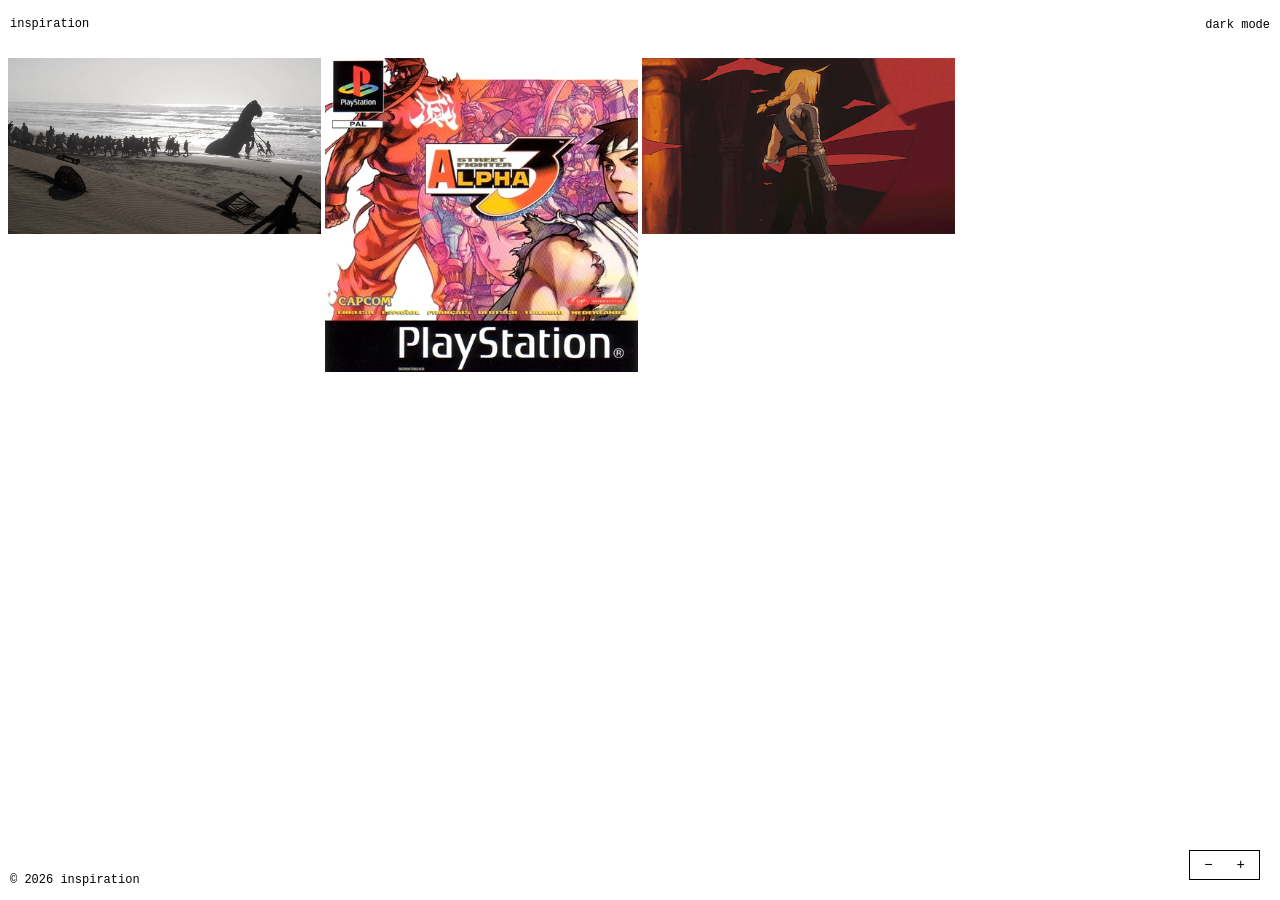
<file: index.html>
<!DOCTYPE html>
<html lang="en">
<head>
    <meta charset="UTF-8">
    <meta name="viewport" content="width=device-width, initial-scale=1.0">
    <meta name="description" content="a moodboard of creative works that inspire me">
    <title>inspiration</title>
    <link rel="stylesheet" href="css/style.css">
</head>
<body>
    <header>
        <a href="index.html" class="site-title">inspiration</a>
        <div class="header-controls">
            <button id="theme-toggle" aria-label="Switch to dark mode">dark mode</button>
        </div>
    </header>

    <main>
        <div class="masonry-grid" id="masonry-grid"></div>
    </main>

    <div class="grid-controls" id="grid-controls" aria-label="Grid size">
        <button id="grid-smaller" aria-label="Smaller images">−</button>
        <button id="grid-bigger" aria-label="Bigger images">+</button>
    </div>

    <footer>
        <!-- <div class="footer-links">
            <a href="#">about</a>
            <a href="#">contact</a>
            <a href="#">rss</a>
        </div> -->
        <div>© 2026 inspiration</div>
    </footer>

    <script src="js/app.js"></script>
</body>
</html>
</file>
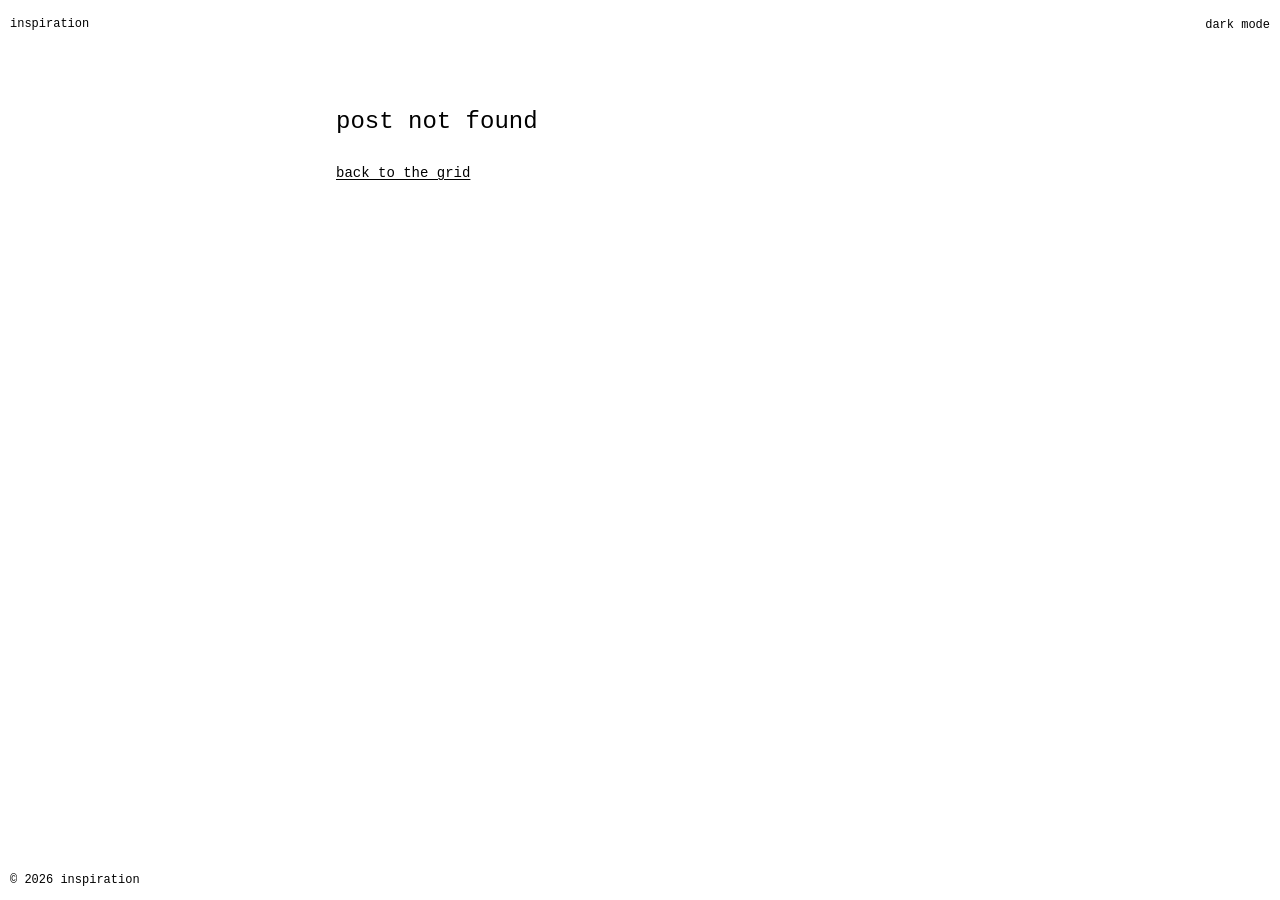
<file: post.html>
<!DOCTYPE html>
<html lang="en">
<head>
    <meta charset="UTF-8">
    <meta name="viewport" content="width=device-width, initial-scale=1.0">
    <title>inspiration</title>
    <link rel="stylesheet" href="css/style.css">
</head>
<body>
    <header>
        <a href="index.html" class="site-title">inspiration</a>
        <div class="header-controls">
            <button id="theme-toggle" aria-label="Switch to dark mode">dark mode</button>
        </div>
    </header>

    <main>
        <article class="detail-page">
            <h1 id="detail-title"></h1>
            <div class="gallery" id="detail-gallery"></div>
            <div class="description" id="detail-description"></div>
            <div class="related-section" id="related-section">
                <h3>related_</h3>
                <div class="related-grid" id="related-grid"></div>
            </div>
        </article>
    </main>

    <footer>
        <!-- <div class="footer-links">
            <a href="#">about</a>
            <a href="#">contact</a>
            <a href="#">rss</a>
        </div> -->
        <div>© 2026 inspiration</div>
    </footer>

    <script src="js/app.js"></script>
</body>
</html>
</file>
<file: css/style.css>
/* ============================================
   inspiration — minimal moodboard gallery
   ============================================ */

* {
    margin: 0;
    padding: 0;
    box-sizing: border-box;
}

:root {
    --bg: #ffffff;
    --fg: #000000;
    --border: #000000;
    --columns: 4;
}

body {
    font-family: courier, "courier new", serif;
    background: var(--bg);
    color: var(--fg);
    line-height: 1.6;
    transition: background 0.2s, color 0.2s;
    display: flex;
    flex-direction: column;
    min-height: 100vh;
}

body.dark-mode {
    --bg: #000000;
    --fg: #ffffff;
    --border: #ffffff;
}

/* ============ Header ============ */

header {
    height: 50px;
    padding: 0px 10px;
    display: flex;
    align-items: center;
    justify-content: space-between;
    /* border-bottom: 1px solid var(--border); */
    background: var(--bg);
}

.site-title {
    font-size: 12px;
    text-transform: lowercase;
    font-weight: 400;
    text-decoration: none;
    color: var(--fg);
}

.site-title:hover {
    text-decoration: underline;
}

.header-controls button {
    background: none;
    border: none;
    cursor: pointer;
    font-family: inherit;
    font-size: 12px;
    color: var(--fg);
    /* padding adjusted to zero */
    padding: 0px 0px;
}

.header-controls button:hover {
    text-decoration: underline;
}

/* ============ Masonry Grid ============ */

main {
    padding: 8px;
    flex: 1 0 auto;   /* grow, don't shrink */
}

.masonry-grid {
    column-count: var(--columns);
    column-gap: 4px;
}

.grid-item {
    break-inside: avoid;
    margin-bottom: 4px;
}

.grid-item a {
    display: block;
    text-decoration: none;
    color: inherit;
}

.grid-item img {
    width: 100%;
    height: auto;
    display: block;
}

/* Grid size variations */
.masonry-grid.small {
    --columns: 6;
}

.masonry-grid.large {
    --columns: 2;
}

@media (max-width: 1200px) {
    .masonry-grid { --columns: 3; }
    .masonry-grid.small { --columns: 4; }
    .masonry-grid.large { --columns: 3; }
}

@media (max-width: 800px) {
    .masonry-grid { --columns: 2; }
    .masonry-grid.small { --columns: 3; }
    .masonry-grid.large { --columns: 2; }
}

@media (max-width: 500px) {
    .masonry-grid { --columns: 1; }
    .masonry-grid.small { --columns: 2; }
    .masonry-grid.large { --columns: 1; }
}

/* ============ Detail Page ============ */

.detail-page {
    max-width: 640px;
    margin: 0 auto;
    padding: 48px 16px;
}

.detail-page h1 {
    font-size: 24px;
    font-weight: 400;
    margin-bottom: 24px;
    text-transform: lowercase;
    line-height: 1.3;
}

.detail-page .description {
    font-size: 14px;
    margin-bottom: 40px;
    line-height: 1.8;
    white-space: pre-wrap;
}

.data-error {
    font-size: 14px;
    line-height: 1.8;
    color: var(--fg);
    opacity: 0.8;
}

.detail-page .description a {
    color: var(--fg);
    text-decoration: underline;
    text-underline-offset: 2px;
}

.gallery img {
    width: 100%;
    height: auto;
    display: block;
    margin-bottom: 16px;
}

.related-section {
    margin-top: 64px;
}

.related-section h3 {
    font-size: 14px;
    font-weight: 400;
    margin-bottom: 16px;
    text-transform: lowercase;
}

.related-grid {
    column-count: 3;
    column-gap: 4px;
}

.related-grid .grid-item {
    margin-bottom: 4px;
}

@media (max-width: 800px) {
    .related-grid { column-count: 2; }
}

@media (max-width: 500px) {
    .related-grid { column-count: 1; }
}

/* ============ Footer ============ */

footer {
    padding: 0px 10px;
    font-size: 12px;
    /* border-top: 1px solid var(--border); */
    margin-bottom: 10px;
    flex-shrink: 0;
}

.footer-links {
    display: flex;
    gap: 24px;
    margin-bottom: 16px;
}

.footer-links a {
    color: var(--fg);
    text-decoration: none;
}

.footer-links a:hover {
    text-decoration: underline;
}

/* ============ Grid Controls ============ */

.grid-controls {
    position: fixed;
    bottom: 20px;
    right: 20px;
    display: flex;
    gap: 4px;
    padding: 4px;
    border: 1px solid var(--border);
    background: var(--bg);
}

.grid-controls button {
    background: none;
    border: none;
    cursor: pointer;
    font-family: inherit;
    font-size: 14px;
    color: var(--fg);
    padding: 2px 10px;
}

.grid-controls button:hover {
    background: var(--fg);
    color: var(--bg);
}
</file>
